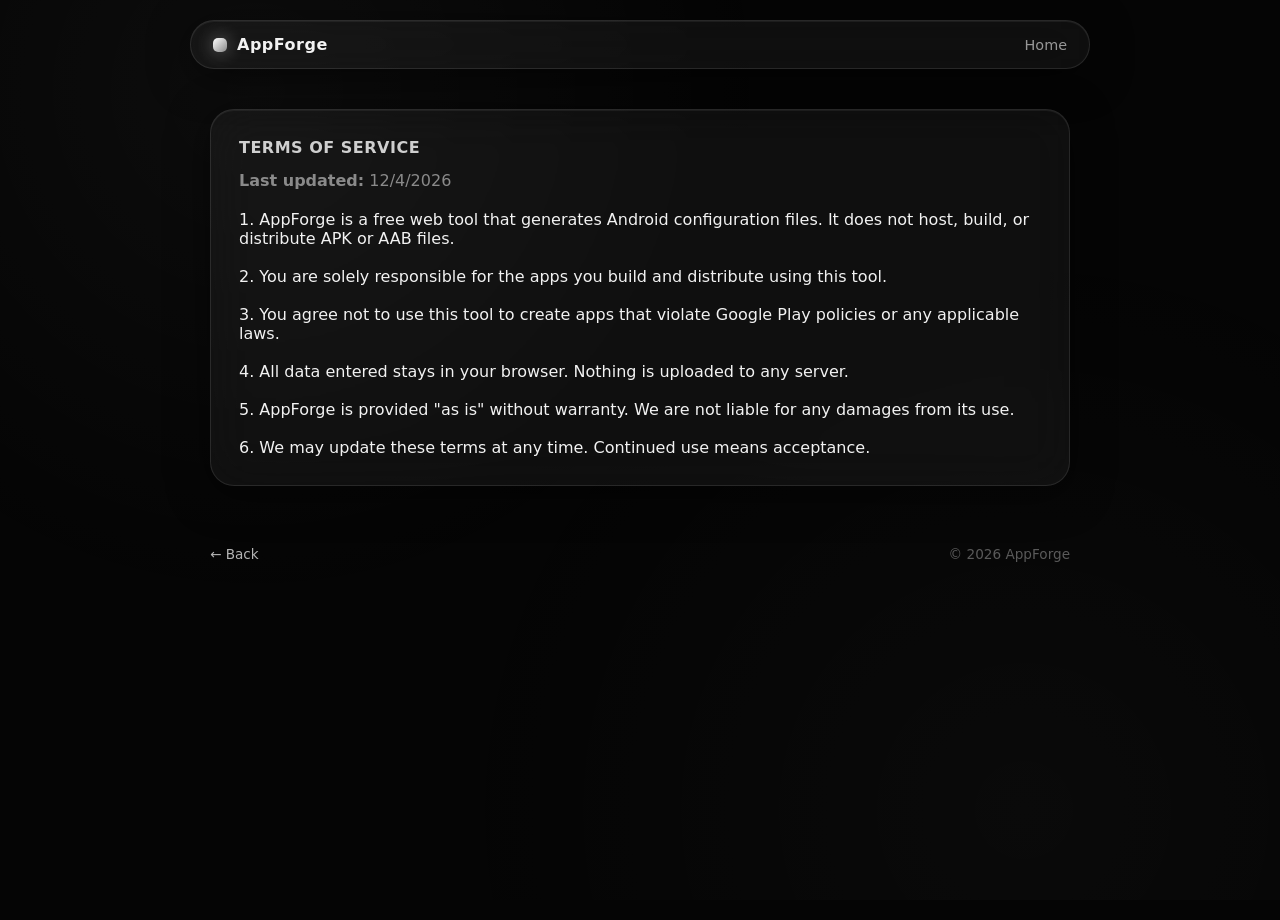
<file: src/main/assets/terms.html>
<!DOCTYPE html>
<html lang="en">
<head>
<meta charset="UTF-8"/>
<meta name="viewport" content="width=device-width,initial-scale=1.0"/>
<title>Terms — AppForge</title>
<link rel="stylesheet" href="style.css"/>
</head>
<body>
<div class="grain"></div>

<header class="glass nav" style="max-width:900px;">
  <div class="brand"><div class="brand-dot"></div><span>AppForge</span></div>
  <nav><a href="index.html">Home</a></nav>
</header>

<main style="max-width:900px;margin:0 auto;padding:20px;">
  <section class="glass panel">
    <h2>Terms of Service</h2>
    <p style="color:var(--muted); margin:14px 0 20px;"><strong>Last updated:</strong> <span id="d"></span></p>

    <p>1. AppForge is a free web tool that generates Android configuration files. It does not host, build, or distribute APK or AAB files.</p><br/>
    <p>2. You are solely responsible for the apps you build and distribute using this tool.</p><br/>
    <p>3. You agree not to use this tool to create apps that violate Google Play policies or any applicable laws.</p><br/>
    <p>4. All data entered stays in your browser. Nothing is uploaded to any server.</p><br/>
    <p>5. AppForge is provided "as is" without warranty. We are not liable for any damages from its use.</p><br/>
    <p>6. We may update these terms at any time. Continued use means acceptance.</p>
  </section>
</main>

<footer style="max-width:900px;margin:20px auto;padding:20px;">
  <a href="index.html">← Back</a>
  <span>© 2026 AppForge</span>
</footer>

<script>document.getElementById('d').textContent = new Date().toLocaleDateString();</script>
</body>
</html>
</file>
<file: src/main/assets/style.css>
* { margin:0; padding:0; box-sizing:border-box; font-family:system-ui,-apple-system,"Segoe UI",sans-serif; }

:root {
  --bg:#050505;
  --glass: rgba(255,255,255,0.045);
  --glass-2: rgba(255,255,255,0.08);
  --border: rgba(255,255,255,0.10);
  --border-2: rgba(255,255,255,0.18);
  --text:#f2f2f2;
  --muted:#8a8a8a;
  --muted-2:#5a5a5a;
}

html { scroll-behavior:smooth; }
body {
  background:var(--bg);
  color:var(--text);
  min-height:100vh;
  overflow-x:hidden;
  padding-bottom:60px;
  position:relative;
}

/* subtle grain */
.grain {
  position:fixed; inset:0; z-index:-1; pointer-events:none;
  background:
    radial-gradient(circle at 20% 10%, rgba(255,255,255,.035), transparent 40%),
    radial-gradient(circle at 80% 90%, rgba(255,255,255,.025), transparent 45%);
}

/* Glass */
.glass {
  background:var(--glass);
  backdrop-filter:blur(24px) saturate(140%);
  -webkit-backdrop-filter:blur(24px) saturate(140%);
  border:1px solid var(--border);
  border-radius:24px;
  box-shadow:0 8px 40px rgba(0,0,0,.5), inset 0 1px 0 rgba(255,255,255,.06);
}

/* Nav */
.nav {
  display:flex; justify-content:space-between; align-items:center;
  max-width:1200px; margin:20px auto; padding:14px 22px;
  position:sticky; top:20px; z-index:50;
}
.brand { display:flex; align-items:center; gap:10px; font-weight:800; letter-spacing:.5px; }
.brand-dot {
  width:14px; height:14px; border-radius:5px;
  background:linear-gradient(135deg,#fff,#888);
  box-shadow:0 0 18px rgba(255,255,255,.4);
}
.nav nav a { color:var(--text); text-decoration:none; margin-left:22px; opacity:.6; transition:.2s; font-size:.9rem;}
.nav nav a:hover { opacity:1; }

/* Hero */
.hero { max-width:900px; margin:60px auto 40px; text-align:center; padding:0 20px; }
.hero h1 { font-size:3rem; line-height:1.15; margin-bottom:16px; font-weight:800; letter-spacing:-1px;}
.grad { background:linear-gradient(135deg,#fff,#7a7a7a); -webkit-background-clip:text; background-clip:text; color:transparent; }
.hero p { color:var(--muted); font-size:1rem; }

/* Grid */
.builder-grid { max-width:1200px; margin:0 auto; padding:20px; display:grid; grid-template-columns:1fr 1fr; gap:24px; }
@media(max-width:900px){ .builder-grid{grid-template-columns:1fr;} .hero h1{font-size:2rem;} }

.panel { padding:28px; animation:rise .7s ease both; }
.panel h2 { margin:24px 0 14px; font-size:1rem; letter-spacing:.5px; text-transform:uppercase; color:#cfcfcf;}
.panel h2:first-child { margin-top:0; }
.panel h3 { margin:20px 0 8px; font-size:.85rem; letter-spacing:.5px; text-transform:uppercase; color:var(--muted);}

@keyframes rise { from{opacity:0; transform:translateY(20px);} to{opacity:1; transform:none;} }

label { display:block; font-size:.8rem; color:var(--muted); margin:14px 0 6px; letter-spacing:.3px;}

input[type=text], input[type=url], input[type=number], select {
  width:100%; padding:12px 14px;
  background:var(--glass-2); border:1px solid var(--border);
  border-radius:12px; color:var(--text); font-size:.95rem;
  transition:.2s;
}
input:focus, select:focus { outline:none; border-color:var(--border-2); background:rgba(255,255,255,.10); }

.row { display:grid; grid-template-columns:1fr 1fr; gap:12px; }
.pkg-row { display:flex; align-items:center; background:var(--glass-2); border:1px solid var(--border); border-radius:12px; overflow:hidden; }
.pkg-prefix { padding:12px 12px; color:var(--muted-2); font-size:.95rem; border-right:1px solid var(--border); background:rgba(255,255,255,.03);}
.pkg-row input { border:none; background:transparent; }

/* Drop zones */
.drop {
  border:2px dashed var(--border); border-radius:20px;
  padding:16px; text-align:center; cursor:pointer;
  transition:.25s;
}
.drop:hover { border-color:var(--border-2); background:rgba(255,255,255,.03); }
.logo-preview {
  width:110px; height:110px; margin:0 auto;
  border-radius:24px;
  background:var(--glass-2);
  display:flex; align-items:center; justify-content:center;
  font-size:.75rem; color:var(--muted);
  background-size:cover; background-position:center;
}
.zip-preview {
  min-height:60px; display:flex; align-items:center; justify-content:center;
  font-size:.8rem; color:var(--muted);
}

/* Perms */
.perms { display:grid; grid-template-columns:1fr 1fr; gap:8px; margin-top:8px; }
@media(max-width:500px){ .perms{grid-template-columns:1fr;} }
.perm {
  display:flex; align-items:center; gap:10px;
  background:var(--glass-2); border:1px solid var(--border);
  border-radius:12px; padding:10px 12px;
  font-size:.82rem; color:var(--text); cursor:pointer;
  transition:.2s; user-select:none;
}
.perm:hover { border-color:var(--border-2); }
.perm input { display:none; }
.perm .box {
  width:16px; height:16px; border-radius:5px;
  border:1.5px solid var(--border-2);
  display:flex; align-items:center; justify-content:center;
  transition:.2s; flex-shrink:0;
}
.perm input:checked + .box { background:#fff; border-color:#fff; }
.perm input:checked + .box::after { content:""; width:6px; height:6px; border-radius:2px; background:#000; }

/* Modern toggle */
.toggle-list { display:flex; flex-direction:column; gap:10px; }
.tgl {
  display:flex; align-items:center; justify-content:space-between; gap:12px;
  background:var(--glass-2); border:1px solid var(--border);
  border-radius:14px; padding:12px 14px;
  cursor:pointer; transition:.2s; margin:0;
}
.tgl:hover { border-color:var(--border-2); }
.tgl > span:first-child { font-size:.85rem; color:var(--text); display:flex; flex-direction:column; gap:2px; }
.tgl small { color:var(--muted); font-size:.72rem; }
.tgl input { display:none; }
.tgl .track {
  width:44px; height:26px; border-radius:20px;
  background:rgba(255,255,255,.10);
  border:1px solid var(--border-2);
  position:relative; flex-shrink:0; transition:.3s;
}
.tgl .thumb {
  position:absolute; top:2px; left:2px;
  width:20px; height:20px; border-radius:50%;
  background:#8a8a8a; transition:.3s cubic-bezier(.4,1.6,.6,1);
}
.tgl input:checked ~ .track { background:#fff; border-color:#fff; }
.tgl input:checked ~ .track .thumb { left:20px; background:#000; }

/* Buttons */
.buttons { display:flex; flex-wrap:wrap; gap:12px; margin-top:26px; }
.btn {
  padding:14px 22px; border-radius:14px;
  background:var(--glass-2); border:1px solid var(--border);
  color:var(--text); font-weight:600; font-size:.9rem;
  cursor:pointer; transition:.25s;
}
.btn:hover { transform:translateY(-2px); background:rgba(255,255,255,.13); }
.btn.primary {
  background:linear-gradient(135deg,#ffffff,#b0b0b0);
  color:#000; border:none;
  box-shadow:0 8px 26px rgba(255,255,255,.15);
}
.btn.primary:hover { box-shadow:0 12px 36px rgba(255,255,255,.28); }

/* Phone */
.phone {
  width:220px; height:420px; margin:0 auto 20px;
  border-radius:38px;
  background:linear-gradient(160deg,#0e0e0e,#050505);
  border:6px solid rgba(255,255,255,.07);
  padding:24px 20px; display:flex; align-items:center; justify-content:center;
  box-shadow:0 20px 60px rgba(0,0,0,.8), inset 0 0 40px rgba(255,255,255,.03);
}
.phone-screen { text-align:center; width:100%; }
.phone-logo {
  width:84px; height:84px; margin:0 auto 16px;
  border-radius:22px;
  background:var(--glass-2); background-size:cover; background-position:center;
  box-shadow:0 0 30px rgba(255,255,255,.15);
}
.phone-name { font-weight:700; font-size:1rem; margin-bottom:4px; color:#fff; }
.phone-ver { font-size:.72rem; color:var(--muted); }
.phone-pkg { font-size:.65rem; color:var(--muted-2); margin:4px 0 22px; word-break:break-all; }
.phone-dots { display:flex; justify-content:center; gap:6px; }
.phone-dots span { width:6px; height:6px; border-radius:50%; background:#fff; opacity:.4; }

pre {
  background:#000; border:1px solid var(--border);
  border-radius:14px; padding:14px;
  font-size:.75rem; color:#cfcfcf; overflow-x:auto;
  max-height:220px; white-space:pre-wrap; word-break:break-word;
}

.perm-list { list-style:none; margin-top:8px; display:flex; flex-wrap:wrap; gap:6px; }
.perm-list li {
  background:rgba(255,255,255,.06); border:1px solid var(--border-2);
  padding:5px 10px; border-radius:20px; font-size:.72rem; color:#dcdcdc;
}

footer {
  max-width:1200px; margin:40px auto 0;
  display:flex; justify-content:space-between;
  padding:20px; color:var(--muted-2); font-size:.85rem;
}
footer a { color:#fff; text-decoration:none; opacity:.7; }
footer a:hover { opacity:1; }
</file>
